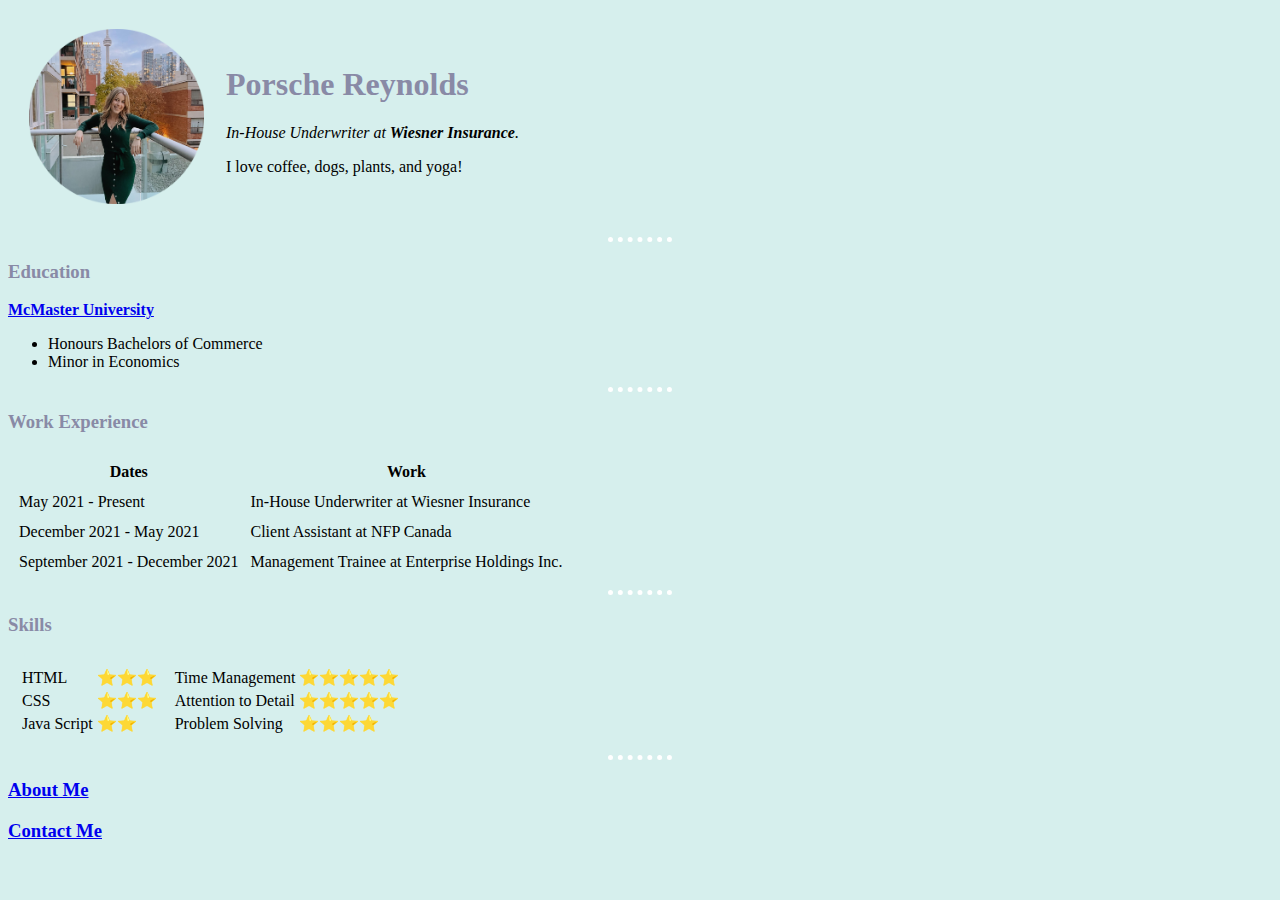
<file: index.html>
<!DOCTYPE html>
<html lang="en">
<head>
    <meta charset="UTF-8">
    <meta http-equiv="X-UA-Compatible" content="IE=edge">
    <meta name="viewport" content="width=device-width, initial-scale=1.0">
    <title>Porsche's Personal Site</title>
    <link rel="stylesheet" href="CSS/styles.css">
</head>
<body>
    <table cellspacing="20">
        <tr>
            <td><img class="profilePicture" src="Images/porsche.png" alt="porsche's profile picture"></td>
            <td>
                <h1>Porsche Reynolds</h1>
                <p><em>In-House Underwriter at<strong> Wiesner Insurance</strong>.</em></p>
                <p>I love coffee, dogs, plants, and yoga!</p>
            </td>
        </tr>
    </table>
    
    <hr>

    <h3>Education</h3>
    <p><strong><a href="https://www.mcmaster.ca/">McMaster University</a></strong></p>
    <ul>
        <li>Honours Bachelors of Commerce</li>
        <li>Minor in Economics</li>
    </ul>

    <hr>

    <h3>Work Experience</h3>
    <table cellspacing="10px">
        <thead>
            <tr>
                <th>Dates</th>
                <th>Work</th>
            </tr>
        </thead>
        <tbody>
            <tr>
                <td>May 2021 - Present</td>
                <td>In-House Underwriter at Wiesner Insurance</td>
            </tr>
            <tr>
                <td>December 2021 - May 2021</td>
                <td>Client Assistant at NFP Canada</td>
            </tr>
            <tr>
                <td>September 2021 - December 2021</td>
                <td>Management Trainee at Enterprise Holdings Inc.</td>
            </tr>
        </tbody>
    </table>

    <hr>

    <h3>Skills</h3>


    <table cellspacing="10px">
        <tr>
            <td>
                <table>
                    <tr>
                        <td>HTML</td>
                        <td>⭐️⭐️⭐️</td>
                    </tr>
                    <tr>
                        <td>CSS</td>
                        <td>⭐️⭐️⭐️</td>
                    </tr>
                    <tr>
                        <td>Java Script</td>
                        <td>⭐️⭐️</td>
                    </tr>
                </table>
            </td>
                
            <td>
                <table>
                    <tr>
                        <td>Time Management</td>
                        <td>⭐️⭐️⭐️⭐️⭐️</td>
                    </tr>
                    <tr>
                        <td>Attention to Detail</td>
                        <td>⭐️⭐️⭐️⭐️⭐️</td>
                    </tr>
                    <tr>
                        <td>Problem Solving</td>
                        <td>⭐️⭐️⭐️⭐️</td>
                    </tr>
                </table>
            </td>
        </tr>
    </table>
    
 

    <hr> 

    <h3><a href="aboutMe.html">About Me</a></h3>

    <h3><a href="contact.html">Contact Me</a></h3>

    

    
    
</body>
</html>
</file>
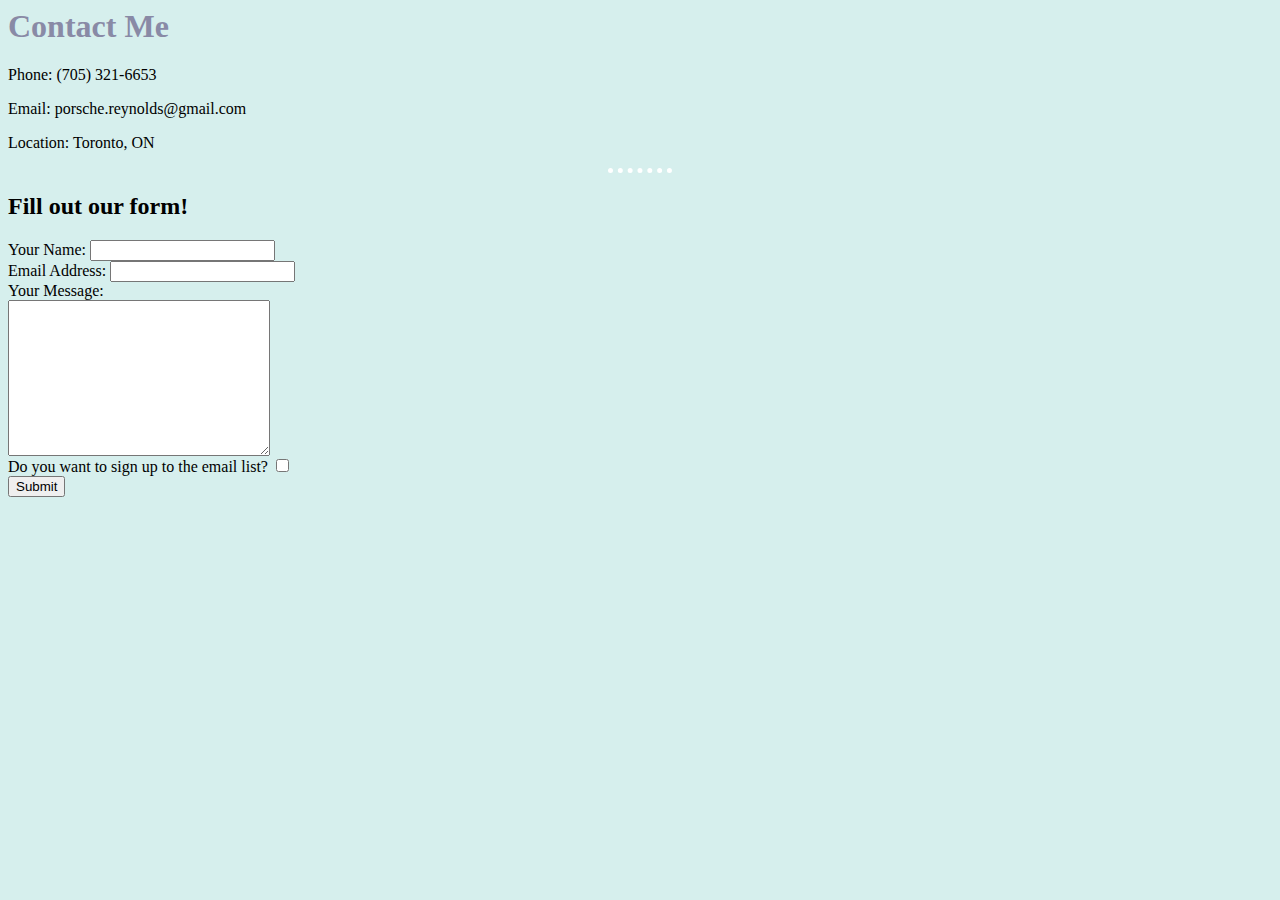
<file: contact.html>
<html lang="en">
<head>
    <meta charset="UTF-8">
    <meta http-equiv="X-UA-Compatible" content="IE=edge">
    <meta name="viewport" content="width=device-width, initial-scale=1.0">
    <title>Contact Me</title>
    <link rel="stylesheet" href="CSS/styles.css">
</head>
<body>
    <h1>Contact Me</h1>
    <p>Phone: (705) 321-6653</p>
    <p>Email: porsche.reynolds@gmail.com</p>
    <p>Location: Toronto, ON</p>

    <hr>
    
    <h2>Fill out our form!</h2>
    <form action="mailto:porsche.reynolds@gmail.com" method="post" enctype="text/plain">
        <label for="">Your Name: </label>
        <input type="text" name="yourName" id="">
        <br>
        <label for="">Email Address: </label>
        <input type="email" name="yourEmail" id="">
        <br>
        <label for="">Your Message: </label>
        <br>
        <textarea name="yourMessage" id="" cols="30" rows="10"></textarea>
        <br>
        <label for="">Do you want to sign up to the email list?</label>
        <input type="checkbox" name="" id="">
        <br>
        <input type="submit">
    </form>


</body>
</html>
</file>
<file: CSS/styles.css>
body {
    background-color: #D6EFED;
}

hr {
    border-style: none; 
    border-top-style: dotted; 
    border-color: #fff;
    border-width: 5px;
    width: 5%;
}

h1,h3 {
    color: #898AA6;
}

.profilePicture {
    height: 175px;
}

.profilePicture:hover {
    background-color: white;
}

.aboutMePicture {
   border-radius: 15%;
   height: 200px;
    
}
</file>
